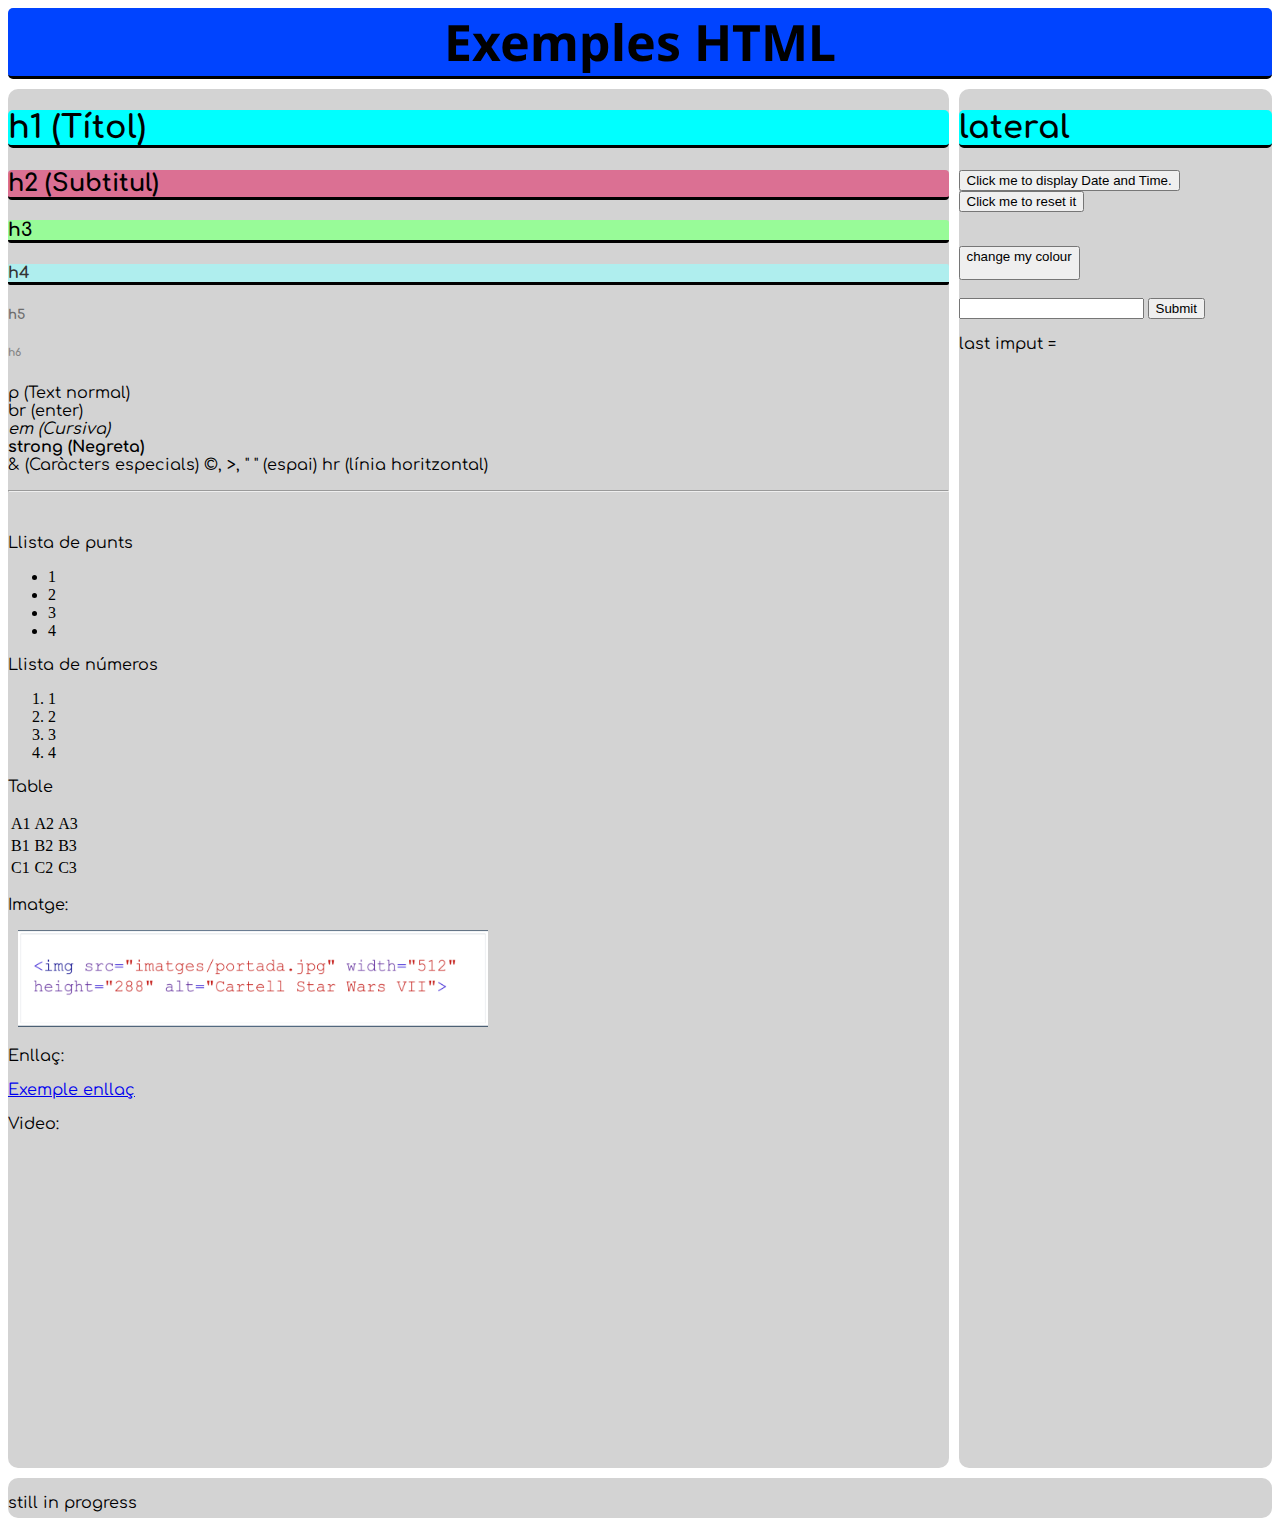
<file: index.html>
<!DOCTYPE html>
<html lang="ca">
    <head>
        <meta charset="UTF-8"/>
        <meta name="Description" content="exemples html"/>
        <meta name="viewport" content="width=device-width, initial-scale=1.0" />
        <title>Exemples HTML</title>
        <link rel="stylesheet" href="styles.css" />
        <script>
            function timeDate(active){
                
                if(active){
                    document.getElementById('date').innerHTML = Date();
                } else {
                    document.getElementById('date').innerHTML = ' ';
                }
                
            }

            function changeColor(){
                if(Math.floor(Math.random() * 101) == 100){
                    document.getElementById('color').style.color = 'purple';
                    document.getElementById('_color').innerHTML = 'purple';
                } else if(document.getElementById('color').style.color != 'red'){
                    document.getElementById('color').style.color = 'red';
                    document.getElementById('_color').innerHTML = 'red';
                } else if(document.getElementById('color').style.color == 'red'){
                    document.getElementById('color').style.color = 'blue';
                    document.getElementById('_color').innerHTML = 'blue';
                }
            }

            function intxt(){
                document.getElementById('lastintxt').innerHTML = document.getElementById('intxt').value
            }
        </script>
    </head>
    <body>
        <div class="principal">
            <div class="capçelera">
                <h1 class="enllacos_titol">Exemples HTML</h1>
            </div>
            <div class="contingut">
                <h1>h1 (Títol)</h1>
                <h2>h2 (Subtitul)</h2>
                <h3>h3</h3>
                <h4>h4</h4>
                <h5>h5</h5>
                <h6>h6</h6>
                
                <p>
                    p (Text normal) <br> 
                    br (enter) <br> 
                    <em>em (Cursiva)</em> <br> 
                    <strong>strong (Negreta)</strong> <br>
                    & (Caràcters especials) &copy;, &gt;<!-- greater than -->, "&nbsp;" (espai)
                    hr (línia horitzontal)<hr> <br>
                    <!-- comentari -->
                </p>


                <p>Llista de punts</p>
                <ul>
                    <li>1</li>
                    <li>2</li>
                    <li>3</li>
                    <li>4</li>
                </ul>

                <p>Llista de números</p>
                <ol>
                    <li>1</li>
                    <li>2</li>
                    <li>3</li>
                    <li>4</li>
                </ol>

                <p>Table</p>
                <table>
                    <tr>
                        <td>A1</td>
                        <td>A2</td>
                        <td>A3</td>
                    </tr>
                    
                    <tr>
                        <td>B1</td>
                        <td>B2</td>
                        <td>B3</td>
                    </tr>

                    <tr>
                        <td>C1</td>
                        <td>C2</td>
                        <td>C3</td>
                    </tr>
                </table>

                <p>Imatge:</p>
                <img src="imatges/img.png" width="50%" alt="no s'ha renderitzat la imatge">

                <p>Enllaç:</p>
                <a href="Enllacos/1.html" target="_blank">Exemple enllaç</a>

                <p>Video:</p>
                <iframe width="560" height=315 src="https://www.youtube-nocookie.com/embed/dQw4w9WgXcQ?si=46x6FV2jQ76zNalw" title="YouTube video player" frameborder="0" allow="accelerometer; autoplay; clipboard-write; encrypted-media; gyroscope; picture-in-picture; web-share" referrerpolicy="strict-origin-when-cross-origin" allowfullscreen></iframe>
            </div>
            <div class="lateral">
                <h1>lateral</h1>

                <button type="button" onclick="timeDate(true)">Click me to display Date and Time.</button>
                <button type="button" onclick="timeDate(false)">Click me to reset it</button>
                <p id="date"></p>
                
                <br>

                <button type="button" id="color" onclick="changeColor()">change my colour <p id="_color"></p></button>

                <br><br>

                <input type="text" id="intxt" size="auto">
                <label for="intxt" id="labintxt"></label>
                <input type="submit" name="Submit text" id="subtxt" onclick="intxt()">
                <p>last imput = <p id="lastintxt"></p></p>

                <br><br>


            </div>
            <div class="peu">
                <p>still in progress</p>
            </div>
        </div>
    </body>
</html>
</file>
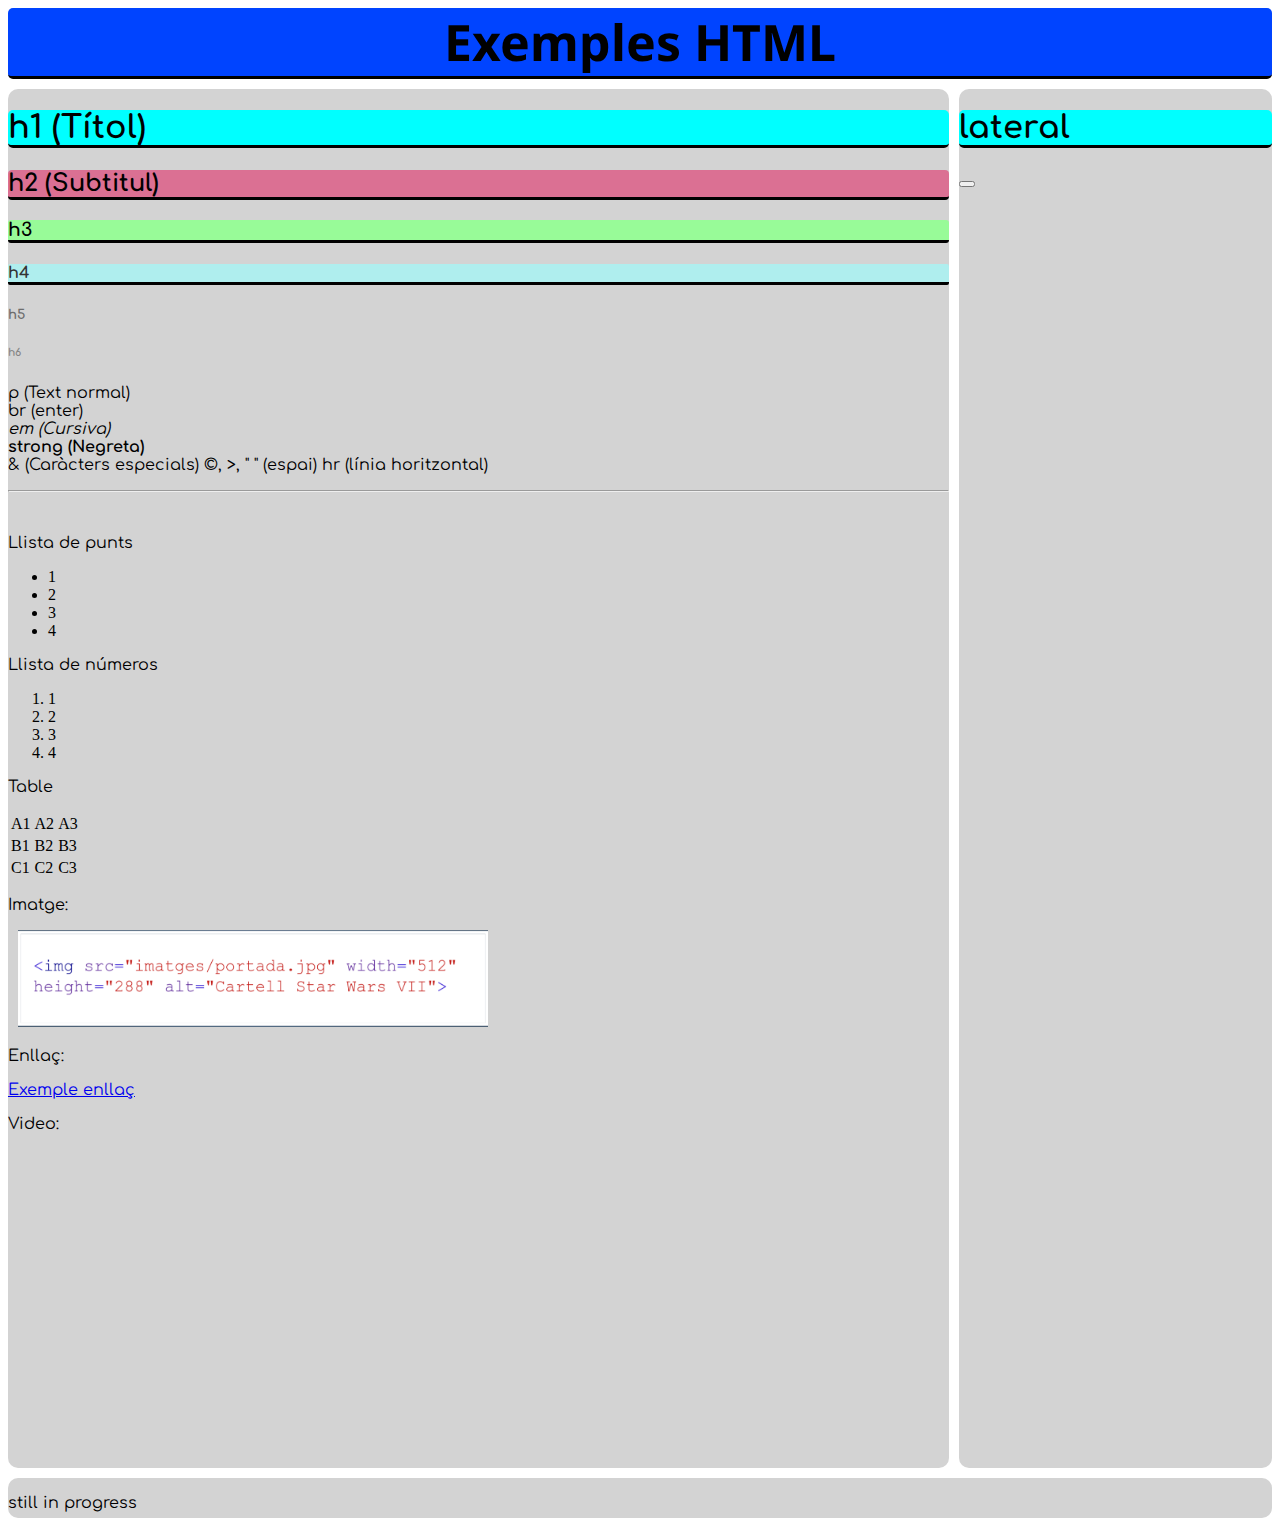
<file: exemples.html>
<!DOCTYPE html>
<html lang="ca">
    <head>
        <meta charset="UTF-8"/>
        <meta name="Description" content="exemples html"/>
        <meta name="viewport" content="width=device-width, initial-scale=1.0" />
        <title>Exemples HTML</title>
        <link rel="stylesheet" href="styles.css" />
    </head>
    <body>
        <div class="principal">
            <div class="capçelera">
                <h1 class="enllacos_titol">Exemples HTML</h1>
            </div>
            <div class="contingut">
                <h1>h1 (Títol)</h1>
                <h2>h2 (Subtitul)</h2>
                <h3>h3</h3>
                <h4>h4</h4>
                <h5>h5</h5>
                <h6>h6</h6>
                
                <p>
                    p (Text normal) <br> 
                    br (enter) <br> 
                    <em>em (Cursiva)</em> <br> 
                    <strong>strong (Negreta)</strong> <br>
                    & (Caràcters especials) &copy;, &gt;<!-- greater than -->, "&nbsp;" (espai)
                    hr (línia horitzontal)<hr> <br>
                    <!-- comentari -->
                </p>


                <p>Llista de punts</p>
                <ul>
                    <li>1</li>
                    <li>2</li>
                    <li>3</li>
                    <li>4</li>
                </ul>

                <p>Llista de números</p>
                <ol>
                    <li>1</li>
                    <li>2</li>
                    <li>3</li>
                    <li>4</li>
                </ol>

                <p>Table</p>
                <table>
                    <tr>
                        <td>A1</td>
                        <td>A2</td>
                        <td>A3</td>
                    </tr>

                    <tr>
                        <td>B1</td>
                        <td>B2</td>
                        <td>B3</td>
                    </tr>

                    <tr>
                        <td>C1</td>
                        <td>C2</td>
                        <td>C3</td>
                    </tr>
                </table>

                <p>Imatge:</p>
                <img src="imatges/img.png" width="50%" alt="no s'ha renderitzat la imatge">

                <p>Enllaç:</p>
                <a href="https://github.com/JoanGalindoLopex" target="_blank">Exemple enllaç</a>

                <p>Video:</p>
                <iframe width="560" height="315" src="https://www.youtube.com/embed/sYpSpHq9ziM?si=ZyQXQKgUl_PKcnuz" title="YouTube video player" frameborder="0" allow="accelerometer; autoplay; clipboard-write; encrypted-media; gyroscope; picture-in-picture; web-share" referrerpolicy="strict-origin-when-cross-origin" allowfullscreen></iframe>
            </div>
            <div class="lateral">
                <h1>lateral</h1>
                <button onclick="button1" aria-placeholder="click me"></button>
            </div>
            <div class="peu">
                <p>still in progress</p>
            </div>
        </div>
    </body>
</html>
</file>
<file: styles.css>
@import url('https://fonts.googleapis.com/css2?family=Comfortaa:wght@300..700&family=Noto+Sans+JP:wght@100..900&family=Noto+Sans:ital,wght@0,100..900;1,100..900&display=swap');


h1,h2,h3,h4,h5,h6,p,a {
    font-family: "Comfortaa", serif;
}


h1,h2,h3,h4,.enllacos_titol {
    border-bottom: 3px black solid;
}

h1 {
    background-color: cyan;
    border-radius: 5px;
}

.enllacos_titol {
    font-size: 50px;
    text-align: center;
    margin-top: 0px;
    margin-bottom: 0px;
    background-color: rgb(0, 68, 255);
    font-family: "Noto Sans", serif;
    border-radius: 5px;
}

h2 {
    background-color: palevioletred;
    border-radius: 4px;
}

h3 {
    background-color: palegreen;
    border-radius: 3px;
}

h4 {
    background-color: paleturquoise;
    border-radius: 2px;
    color: #343434;
}

h5 {
    color: #6d6d6d;
}

h6 {
    color: #858585;
}

img {
    border-radius: 5px;
    padding-left: 10px;
    padding-right: 10px;
}

iframe {
    border-radius: 10px;
}


.capçelera {
    grid-area: c;
    background-color: lightgray;
    border-radius: 10px;
}

.contingut {
    grid-area: o;
    background-color: lightgray;
    border-radius: 10px;
}

.lateral {
    grid-area: l;
    background-color: lightgray;
    border-radius: 10px;
}

.peu {
    grid-area: p;
    background-color: lightgray;
    border-radius: 10px;
}

.principal {
    display: grid;
    grid-gap: 10px;
    grid-template-rows: auto auto 40px;
    grid-template-columns: 3fr 1fr;
    grid-template-areas:
        "c c"
        "o l"
        "p p";
}



#red {
    color: red;
}
#orange {
    color: orange;
}
#green {
    color: green
}
#cyan {
    color: cyan;
}
#blue {
    color: blue;
}
#purple {
    color: purple;
}
#pink {
    color: pink;
}
</file>
